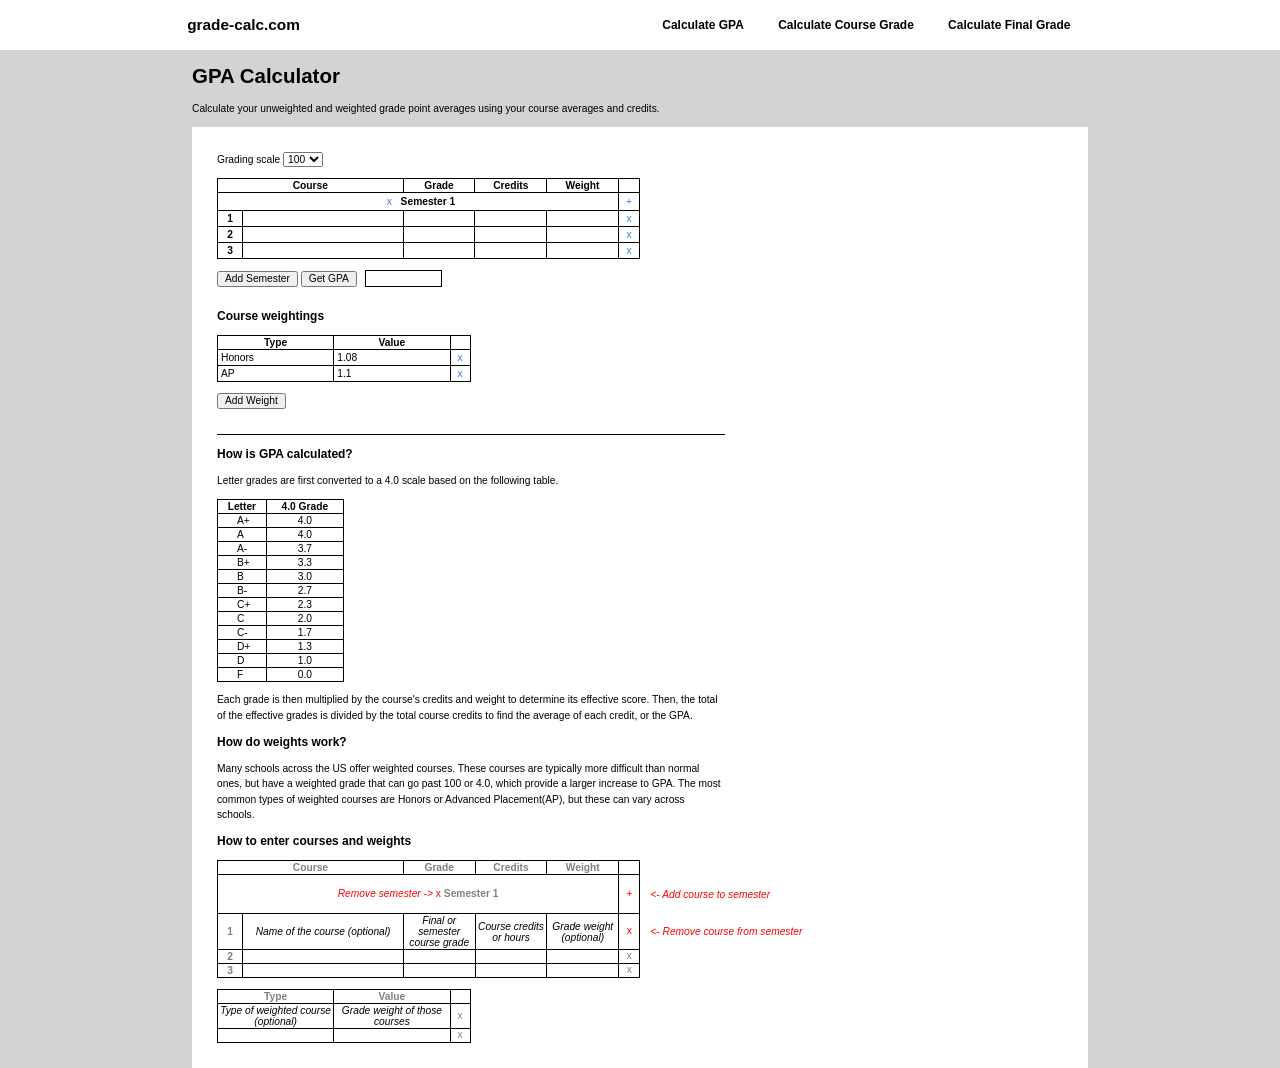
<file: index.html>
<!DOCTYPE html>

<html lang="en">

<head>

    <meta charset="UTF-8">
    <meta name="viewport" content="width=device-width, initial-scale=1.0">

    <title>GPA Calculator | Calculate GPA & Course Grades</title>
    <meta name="description" content="Calculate your weighted or unweighted GPA and grades on any number or letter scale. Track credits, weighting, and assessments with our simple yet concise table.">
    <link rel="icon" type="image/x-icon" href="images/+.png">
    
    <link rel="stylesheet" href="style.css">
    <script src="js/script.js"></script>
    <script src="js/gpaCalculator.js"></script>

</head>

<body>

    <div id="templates">

        <datalist id="weightList"></datalist>

        <table>

            <tr id="tempSemester" class="dynamicSemester">
                <th colspan="5" class="semesterHeader oneline">
                    <button type="button" onclick="deleteSemester();" class="deleteSemester deleteadd">x</button>
                    <p class="semesterNum"></p>
                </th>
                <th class="deleteCourse"><button type="button" onclick="addCourse();" class="tableContents deleteadd">+</button></td>
            </tr>

            <tr id="tempCourse" class="dynamicCourse">

                <th class="courseNum"></th>
                <td class="courseName"><input type="text" class="tableContents"></td>
                <td class="courseInfo"><input type="text" class="tableContents"></td>
                <td class="courseInfo"><input type="number" class="tableContents"></td>
                <td class="courseInfo"><input type="search" list="weightList" class="tableContents"></td>
                <td class="deleteCourse"><button type="button" onclick="deleteCourse();" class="tableContents deleteadd">x</button></td>

            </tr>

            <tr id="tempWeight" class="dynamicWeight">

                <td class="weightInfo"><input type="text" onchange="applyWeights();" class="tableContents"></th>
                <td class="weightInfo"><input type="number" onchange="applyWeights();" class="tableContents"></th>
                <td class="deleteWeight"><button type="button" onclick="deleteWeight(); applyWeights();" class="tableContents deleteadd">x</button></td>

            </tr>

        </table>

    </div>

    <div id="headerSpan">

        <div id="headerSpanBox">
        <div id="headerSpanText">

            <h2>grade-calc.com</h2>
            
        </div>

        <div id="headerSpanLinks">

            <h3><a href="index.html">Calculate GPA</a></h3>
            <h3><a href="courseGrade.html">Calculate Course Grade</a></h3>
            <h3><a href="finalGrade.html">Calculate Final Grade</a></h3>
            
        </div>
        </div>

    </div>

    <div id="calculatorDesc">

        <h1>GPA Calculator</h1>
        <p>Calculate your unweighted and weighted grade point averages using your course averages and credits.</p>

    </div>
    
    <div id="gpaCalculator">

        <div id="gradeScaleSelect">

            <label>Grading scale</label>

            <select id="gradeScale" onchange="scaleDefaultWeights()">
                <option>100</option>
                <option>4.0</option>
            </select>

        </div>

        <br>

        <div id="calculatorBody">

            <table id="courseTable">

                <thead>
                    <tr>
                        <th colspan="2">Course</th>
                        <th class="courseInfo">Grade</th>
                        <th class="courseInfo">Credits</th>
                        <th class="courseInfo">Weight</th>
                        <th class="deleteCourse"></th>
                    </tr>
                </thead>

                <tbody>

                </tbody>

            </table>

            <span class="oneline"><button type="button" onclick="addSemester();" id="addSemester">Add Semester</button>
            <button type="button" onclick="getCumGpa();">Get GPA</button><p id="gpaValue">&nbsp</p><br></span>
            
        </div>

        <div id="courseWeightings">

            <h3>Course weightings</h3>

            <table id="weightings">
                <tr>
                    <th class="weightInfo">Type</th>
                    <th class="weightInfo">Value</th>
                    <td class="deleteWeight"></td>
                </tr>
            </table>
            
            <br>

            <button type="button" onclick="addWeight();">Add Weight</button>
            
        </div>

        <div class="newSection"></div>

        <div id="gpaInfo">

            <h3>How is GPA calculated?</h3>

            <p>Letter grades are first converted to a 4.0 scale based on the following table.</p>

            <table id="conversionChart">
                
                <tr>
                    <th>Letter</th>
                    <th>4.0 Grade</th>
                </tr>

                <tr>
                    <td class="conversionLetter">A+</td>
                    <td>4.0</td>
                </tr>

                <tr>
                    <td class="conversionLetter">A</td>
                    <td>4.0</td>
                </tr>

                <tr>
                    <td class="conversionLetter">A-</td>
                    <td>3.7</td>
                </tr>

                <tr>
                    <td class="conversionLetter">B+</td>
                    <td>3.3</td>
                </tr>

                <tr>
                    <td class="conversionLetter">B</td>
                    <td>3.0</td>
                </tr>

                <tr>
                    <td class="conversionLetter">B-</td>
                    <td>2.7</td>
                </tr>

                <tr>
                    <td class="conversionLetter">C+</td>
                    <td>2.3</td>
                </tr>

                <tr>
                    <td class="conversionLetter">C</td>
                    <td>2.0</td>
                </tr>

                <tr>
                    <td class="conversionLetter">C-</td>
                    <td>1.7</td>
                </tr>

                <tr>
                    <td class="conversionLetter">D+</td>
                    <td>1.3</td>
                </tr>

                <tr>
                    <td class="conversionLetter">D</td>
                    <td>1.0</td>
                </tr>

                <tr>
                    <td class="conversionLetter">F</td>
                    <td>0.0</td>
                </tr>

            </table>

            <p>Each grade is then multiplied by the course's credits and weight to determine its effective score. Then, the total of the effective grades is divided by the total course credits to find the average of each credit, or the GPA.</p>

            <h3>How do weights work?</h3>

            <p>Many schools across the US offer weighted courses. These courses are typically more difficult than normal ones, but have a weighted grade that can go past 100 or 4.0, which provide a larger increase to GPA. The most common types of weighted courses are Honors or Advanced Placement(AP), but these can vary across schools.</p>

            <h3>How to enter courses and weights</h3>

            <table id="fakeCourseTable">

                <tr>

                    <th colspan="2">Course</th>
                    <th class="fakeCourseInfo">Grade</th>
                    <th class="fakeCourseInfo">Credits</th>
                    <th class="fakeCourseInfo">Weight</th>
                    <th class="fakeDeleteCourse"></th>
                    <th class="buttonDesc"></th>

                </tr>

                <tr>

                    <th colspan="5" class="semesterHeader oneline">
                        <p class="importantDesc">Remove semester -></p>
                        <p class="fakeButton importantButton">x</p>
                        <p class="semesterNum">Semester 1</p>
                    </th>
                    <td class="fakeDeleteCourse"><p class="fakeButton importantButton">+</p></td>
                    <td class="buttonDesc importantDesc"><- Add course to semester</td>
                        
                </tr>

                <tr>

                    <th class="fakeCourseNum">1</th>
                    <td class="fakeCourseName importantInfo">Name of the course (optional)</td>
                    <td class="fakeCourseInfo importantInfo">Final or semester course grade</td>
                    <td class="fakeCourseInfo importantInfo">Course credits or hours</td>
                    <td class="fakeCourseInfo importantInfo">Grade weight (optional)</td>
                    <td class="fakeDeleteCourse"><p class="fakeButton importantButton">x</p></td>
                    <td class="buttonDesc importantDesc"><- Remove course from semester</td>

                </tr>

                <tr>

                    <th class="fakeCourseNum">2</th>
                    <td class="fakeCourseName">&nbsp</td>
                    <td class="fakeCourseInfo">&nbsp</td>
                    <td class="fakeCourseInfo">&nbsp</td>
                    <td class="fakeCourseInfo">&nbsp</td>
                    <td class="fakeDeleteCourse"><p class="fakeButton">x</p></td>
                    <td class="buttonDesc"></td>

                </tr>

                <tr>

                    <th class="fakeCourseNum">3</th>
                    <td class="fakeCourseName">&nbsp</td>
                    <td class="fakeCourseInfo">&nbsp</td>
                    <td class="fakeCourseInfo">&nbsp</td>
                    <td class="fakeCourseInfo">&nbsp</td>
                    <td class="fakeDeleteCourse"><p class="fakeButton">x</p></td>
                    <td class="buttonDesc"></td>

                </tr>

            </table>

            <br>

            <table id="fakeWeightTable">

                <tr>
                    <th class="weightInfo">Type</th>
                    <th class="weightInfo">Value</th>
                    <td class="deleteWeight"></td>
                </tr>

                <tr id="tempWeight" class="dynamicWeight">

                    <td class="weightInfo importantInfo">Type of weighted course (optional)</th>
                    <td class="weightInfo importantInfo">Grade weight of those courses</th>
                    <td class="deleteWeight"><p class="fakeButton">x</p></td>

                </tr>

                <tr id="tempWeight" class="dynamicWeight">

                    <td class="weightInfo">&nbsp</th>
                    <td class="weightInfo">&nbsp</th>
                    <td class="deleteWeight"><p class="fakeButton">x</p></td>

                </tr>

            </table>

        </div>

    </div>

</body>

</html>
</file>
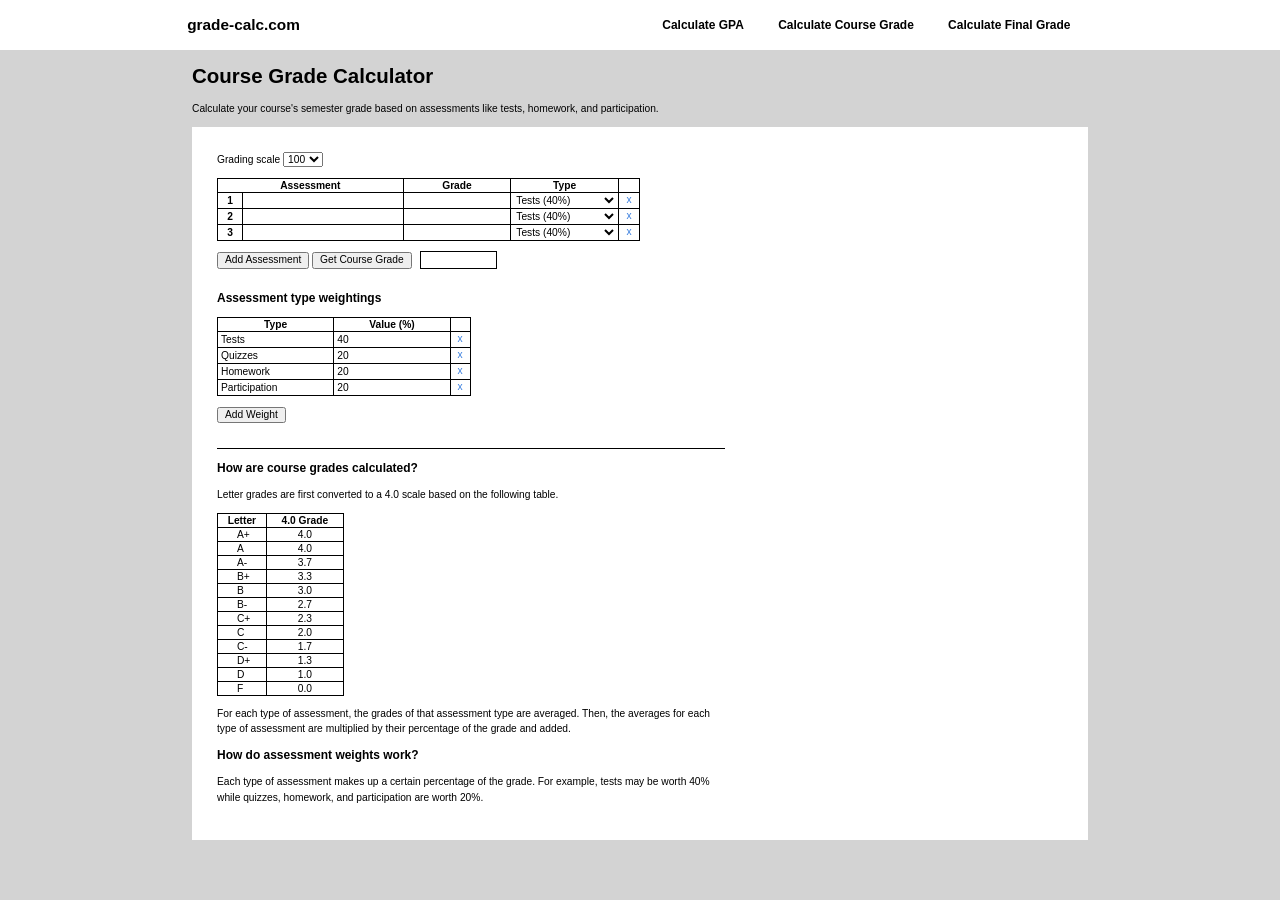
<file: courseGrade.html>
<!DOCTYPE html>

<html lang="en">

<head>

    <meta charset="UTF-8">
    <meta name="viewport" content="width=device-width, initial-scale=1.0">

    <title>Course Grade Calculator</title>
    <link rel="icon" type="image/x-icon" href="images/+.png">

    <link rel="stylesheet" href="style.css">
    <script src="js/script.js"></script>
    <script src="js/courseGrade.js"></script>

</head>

<body>

    <div id="templates">

        <datalist id="weightList"></datalist>

        <table>

            <tr id="tempAssessment" class="dynamicAssessment">

                <th class="assessmentNum"></th>
                <td class="assessmentName"><input type="text" class="tableContents"></td>
                <td class="assessmentInfo"><input type="text" class="tableContents"></td>
                <td class="assessmentInfo">
                    <select class="selectType tableContents"></select>
                </td>
                <td class="deleteCourse"><button type="button" onclick="deleteAssessment();" class="tableContents deleteadd">x</button></td>

            </tr>

            <tr id="tempWeight" class="dynamicWeight">

                <td class="weightInfo"><input type="text" onchange="applyWeights();" class="tableContents"></th>
                <td class="weightInfo"><input type="number" onchange="applyWeights();" class="tableContents"></th>
                <td class="deleteWeight"><button type="button" onclick="deleteWeight(); applyWeights();" class="tableContents deleteadd">x</button></td>

            </tr>

        </table>

    </div>

    <div id="headerSpan">

        <div id="headerSpanBox">
        <div id="headerSpanText">

            <h2>grade-calc.com</h2>
            
        </div>

        <div id="headerSpanLinks">

            <h3><a href="index.html">Calculate GPA</a></h3>
            <h3><a href="courseGrade.html">Calculate Course Grade</a></h3>
            <h3><a href="finalGrade.html">Calculate Final Grade</a></h3>
            
        </div>
        </div>

    </div>

    <div id="calculatorDesc">

        <h1>Course Grade Calculator</h1>
        <p>Calculate your course's semester grade based on assessments like tests, homework, and participation.</p>

    </div>
    
    <div id="gpaCalculator">

        <div id="gradeScaleSelect">

            <label>Grading scale</label>

            <select id="gradeScale" onchange="scaleDefaultWeights()">
                <option>100</option>
                <option>4.0</option>
            </select>

        </div><br>

        <div id="calculatorBody">

            <table id="courseTable">

                <thead>
                    <tr>
                        <th colspan="2">Assessment</th>
                        <th class="assessmentInfo">Grade</th>
                        <th class="assessmentInfo">Type</th>
                        <td class="deleteCourse"></td>
                    </tr>
                </thead>

                <tbody></tbody>

            </table>

            <span class="oneline"><button type="button" onclick="addAssessment();" id="addAssessment">Add Assessment</button>
            <button type="button" onclick="getCourseGrade();">Get Course Grade</button><p id="gradeValue">&nbsp</p><br></span>

        </div>

        <div id="courseWeightings">

            <h3>Assessment type weightings</h3>

            <table id="weightings">
                <tr>
                    <th class="weightInfo">Type</th>
                    <th class="weightInfo">Value (%)</th>
                    <td class="deleteWeight"></td>
                </tr>
            </table>
            
            <br>

            <button type="button" onclick="addWeight();">Add Weight</button>
            
        </div>

        <div class="newSection"></div>

        <div id="gpaInfo">

            <h3>How are course grades calculated?</h3>

            <p>Letter grades are first converted to a 4.0 scale based on the following table.</p>

            <table id="conversionChart">
                
                <tr>
                    <th>Letter</th>
                    <th>4.0 Grade</th>
                </tr>

                <tr>
                    <td class="conversionLetter">A+</td>
                    <td>4.0</td>
                </tr>

                <tr>
                    <td class="conversionLetter">A</td>
                    <td>4.0</td>
                </tr>

                <tr>
                    <td class="conversionLetter">A-</td>
                    <td>3.7</td>
                </tr>

                <tr>
                    <td class="conversionLetter">B+</td>
                    <td>3.3</td>
                </tr>

                <tr>
                    <td class="conversionLetter">B</td>
                    <td>3.0</td>
                </tr>

                <tr>
                    <td class="conversionLetter">B-</td>
                    <td>2.7</td>
                </tr>

                <tr>
                    <td class="conversionLetter">C+</td>
                    <td>2.3</td>
                </tr>

                <tr>
                    <td class="conversionLetter">C</td>
                    <td>2.0</td>
                </tr>

                <tr>
                    <td class="conversionLetter">C-</td>
                    <td>1.7</td>
                </tr>

                <tr>
                    <td class="conversionLetter">D+</td>
                    <td>1.3</td>
                </tr>

                <tr>
                    <td class="conversionLetter">D</td>
                    <td>1.0</td>
                </tr>

                <tr>
                    <td class="conversionLetter">F</td>
                    <td>0.0</td>
                </tr>

            </table>

            <p>For each type of assessment, the grades of that assessment type are averaged. Then, the averages for each type of assessment are multiplied by their percentage of the grade and added.</p>

            <h3>How do assessment weights work?</h3>

            <p>Each type of assessment makes up a certain percentage of the grade. For example, tests may be worth 40% while quizzes, homework, and participation are worth 20%.</p>

        </div>

    </div>

</body>


</html>
</file>
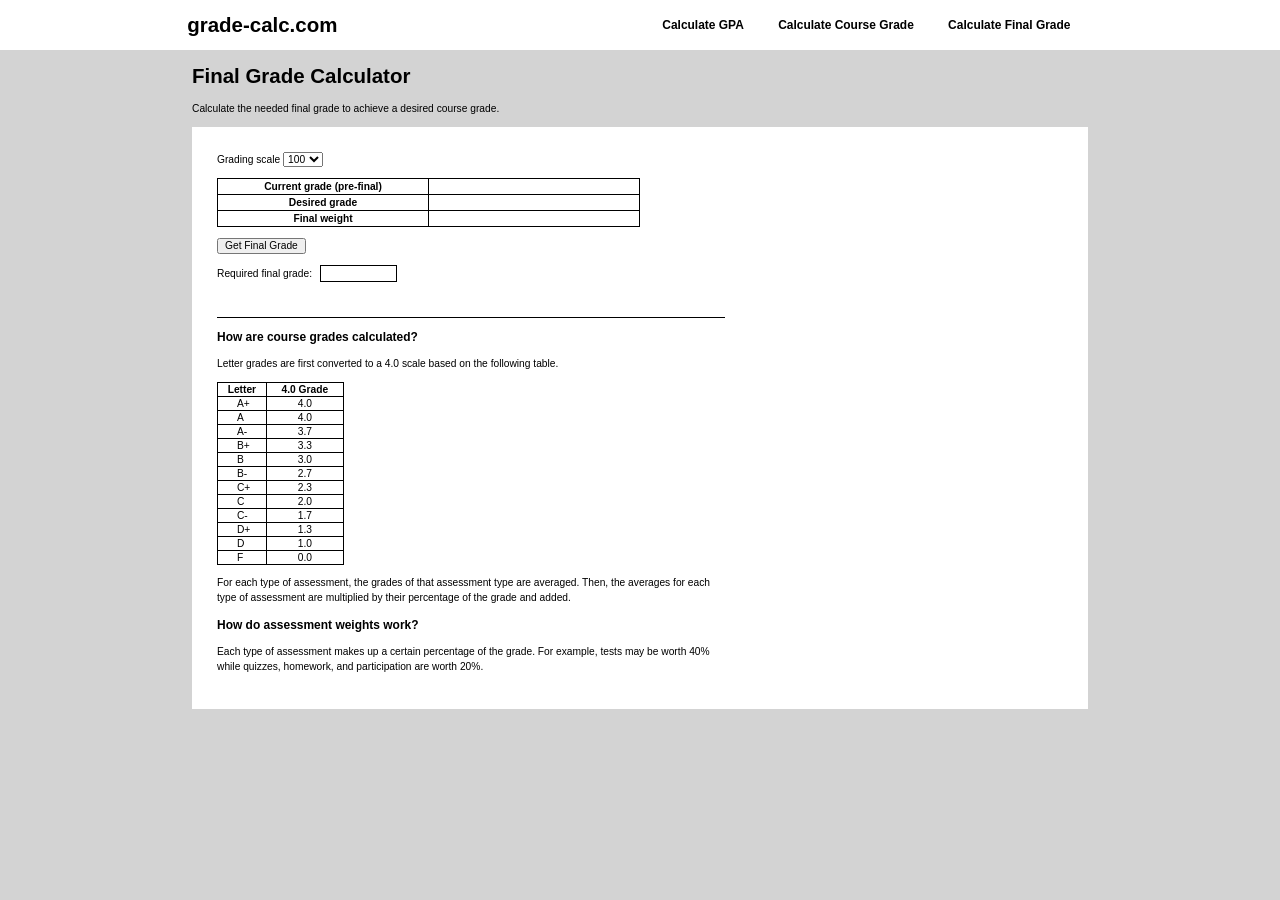
<file: finalGrade.html>
<!DOCTYPE html>

<html lang="en">

<head>

    <meta charset="UTF-8">
    <meta name="viewport" content="width=device-width, initial-scale=1.0">

    <title>Course Grade Calculator</title>

    <link rel="stylesheet" href="style.css">
    <script src="js/script.js"></script>
    <script src="js/finalGrade.js"></script>

</head>

<body>


    <div id="headerSpan">

        <div id="headerSpanBox">
        <div id="headerSpanText">

            <h1>grade-calc.com</h2>
            
        </div>

        <div id="headerSpanLinks">

            <h3><a href="index.html">Calculate GPA</a></h3>
            <h3><a href="courseGrade.html">Calculate Course Grade</a></h3>
            <h3><a href="finalGrade.html">Calculate Final Grade</a></h3>
            
        </div>
        </div>

    </div>

    <div id="calculatorDesc">

        <h1>Final Grade Calculator</h1>
        <p>Calculate the needed final grade to achieve a desired course grade.</p>

    </div>
    
    <div id="gpaCalculator">

        <div id="gradeScaleSelect">

            <label>Grading scale</label>

            <select id="gradeScale" onchange="scaleDefaultWeights()">
                <option>100</option>
                <option>4.0</option>
            </select>

        </div><br>

        <div id="calculatorBody">

            <table id="courseTable">

                <tbody>
                <tr>
                    <th class="assessmentInfo">Current grade (pre-final)</th>
                    <td class="assessmentInfo"><input type="text" class="tableContents"></td>
                </tr>
                <tr>
                    <th class="assessmentInfo">Desired grade</th>
                    <td class="assessmentInfo"><input type="text" class="tableContents"></td>
                </tr>
                <tr>
                    <th class="assessmentInfo">Final weight</th>
                    <td class="assessmentInfo"><input type="text" class="tableContents"></td>
                </tr>
                </tbody>

            </table>

            <br><button type="button" onclick="getFinalGrade();">Get Final Grade</button><br>
            <span class="oneline"><label>Required final grade: </label><p id="gradeValue">&nbsp</p><br></span>

        </div>


        <div class="newSection"></div>

        <div id="gpaInfo">

            <h3>How are course grades calculated?</h3>

            <p>Letter grades are first converted to a 4.0 scale based on the following table.</p>

            <table id="conversionChart">
                
                <tr>
                    <th>Letter</th>
                    <th>4.0 Grade</th>
                </tr>

                <tr>
                    <td class="conversionLetter">A+</td>
                    <td>4.0</td>
                </tr>

                <tr>
                    <td class="conversionLetter">A</td>
                    <td>4.0</td>
                </tr>

                <tr>
                    <td class="conversionLetter">A-</td>
                    <td>3.7</td>
                </tr>

                <tr>
                    <td class="conversionLetter">B+</td>
                    <td>3.3</td>
                </tr>

                <tr>
                    <td class="conversionLetter">B</td>
                    <td>3.0</td>
                </tr>

                <tr>
                    <td class="conversionLetter">B-</td>
                    <td>2.7</td>
                </tr>

                <tr>
                    <td class="conversionLetter">C+</td>
                    <td>2.3</td>
                </tr>

                <tr>
                    <td class="conversionLetter">C</td>
                    <td>2.0</td>
                </tr>

                <tr>
                    <td class="conversionLetter">C-</td>
                    <td>1.7</td>
                </tr>

                <tr>
                    <td class="conversionLetter">D+</td>
                    <td>1.3</td>
                </tr>

                <tr>
                    <td class="conversionLetter">D</td>
                    <td>1.0</td>
                </tr>

                <tr>
                    <td class="conversionLetter">F</td>
                    <td>0.0</td>
                </tr>

            </table>

            <p>For each type of assessment, the grades of that assessment type are averaged. Then, the averages for each type of assessment are multiplied by their percentage of the grade and added.</p>

            <h3>How do assessment weights work?</h3>

            <p>Each type of assessment makes up a certain percentage of the grade. For example, tests may be worth 40% while quizzes, homework, and participation are worth 20%.</p>

        </div>

    </div>

</body>

</html>
</file>
<file: style.css>
html {

    background-color: lightgrey;
    width: 100vw;
    overflow-x: hidden;

}

body {

    font-family: Verdana, Geneva, Tahoma, sans-serif;
    font-size: 0.8vw;
    margin: 0 auto;
    min-height: 100vh;

}

button, input, select, option {

    font-family: Verdana, Geneva, Tahoma, sans-serif;
    font-size: 0.8vw;

}

button {

    line-height: 100%;
    cursor: pointer;
    
}

table, th, td {

    border: 1px solid black;
    border-collapse: collapse;
    text-align: center;
    margin: 0;

}

img {

    height: 80%;

}

a {

    color: black;
    text-decoration: none;
    margin: 0;

}

p {

    line-height: 150%;

}


/* Page sections */

#calculatorDesc {

    margin: 0 auto;
    width: 70%;

}

#gpaCalculator {

    margin: 0 auto;
    width: calc(70% - 50px);
    padding: 25px;
    background-color: white;

}

#gpaInfo > p {

    width: 60%;

}


/* Header span */

#headerSpan {

    margin: 0 auto;
    width: 100%;
    height: 50px;
    background-color: white;

    display: flex;
    flex-direction: row;
    justify-content: center;
    align-items: center;
    
}

#headerSpanBox {

    width: 72%;
    height: 100%;

    display: inline-flex;
    justify-content: space-between;
    align-items: center;

}

#headerSpanLinks {

    width: 50%;
    display: flex;
    justify-content: space-evenly;
    align-items: center;

}

#headerSpanLinks * {

    white-space: nowrap;

}

#headerSpanText {

    height: 100%;
    line-height: 100%;
    
    display: flex;
    align-items: center;

}

#headerSpan * {

    margin: 4px;

}


/* Course table */

#courseTable {

    width: 50%;

}

.courseNum {

    width: 6%;

}

.courseName {

    width: 38%;

}

.courseInfo {

    width: 17%;

}

.deleteCourse {

    width: 5%;

}

.deleteadd {

    color:#0c61d7d0;

}


/* Course table specifics */

#gpaValue, #gradeValue {

    margin-left: 8px;
    border: 1px solid black;
    width: 75px;
    text-align: center;

}

.semesterNum {

    margin: 0;

}

.deleteSemester {

    box-sizing: border-box;
    border: 0;
    background-color: white;

}


/* Weight table */

#weightings {

    width: 30%;

}

.weightInfo {

    width: 46%;

}

.deleteWeight {

    width: 8%;

}


/* Tutorial tables */

.fakeCourseNum {

    width: calc(6%*2/3);

}

.fakeCourseName {

    width: calc(38%*2/3);

}

.fakeCourseInfo {

    width: calc(17%*2/3);

}

.fakeDeleteCourse {

    width: calc(5%*2/3);

}

.buttonDesc {

    width: calc(100%/3);
    text-align: left;
    padding-left: 10px;
    border: 0;

}

#fakeCourseTable {

    width: 75%;
    color: grey;
    border: 0;

}

.fakeButton {

    line-height: 100%;
    text-align: center;
    font-weight: normal;
    margin: 0 auto;

}

.importantButton {

    color: red;

}

.importantInfo {

    color: black;
    font-style: italic;

}

.importantDesc {

    color: red;
    font-weight: normal;
    font-style: italic;

}

#fakeWeightTable {

    width: 30%;
    color: grey;

}


/* Conversion chart */

#conversionChart {

    width: 15%;

}

.conversionLetter {

    text-align: left;
    padding-left: 15%;

}


/* Assessment table */

.assessmentNum {

    width: 6%;

}

.assessmentName {

    width: 38%;

}

.assessmentInfo {

    width: 25.5%;

}


/* QOL */

#templates {

    display: none;

}

.oneline * {

    display: inline-block;

}

.tableContents {

    width: 100%;
    box-sizing: border-box;
    border: 0;
    background-color: white;

}

.newSection {

    width: 60%;
    background-color: black;
    height: 1px;
    margin-top: 25px;

}
</file>
